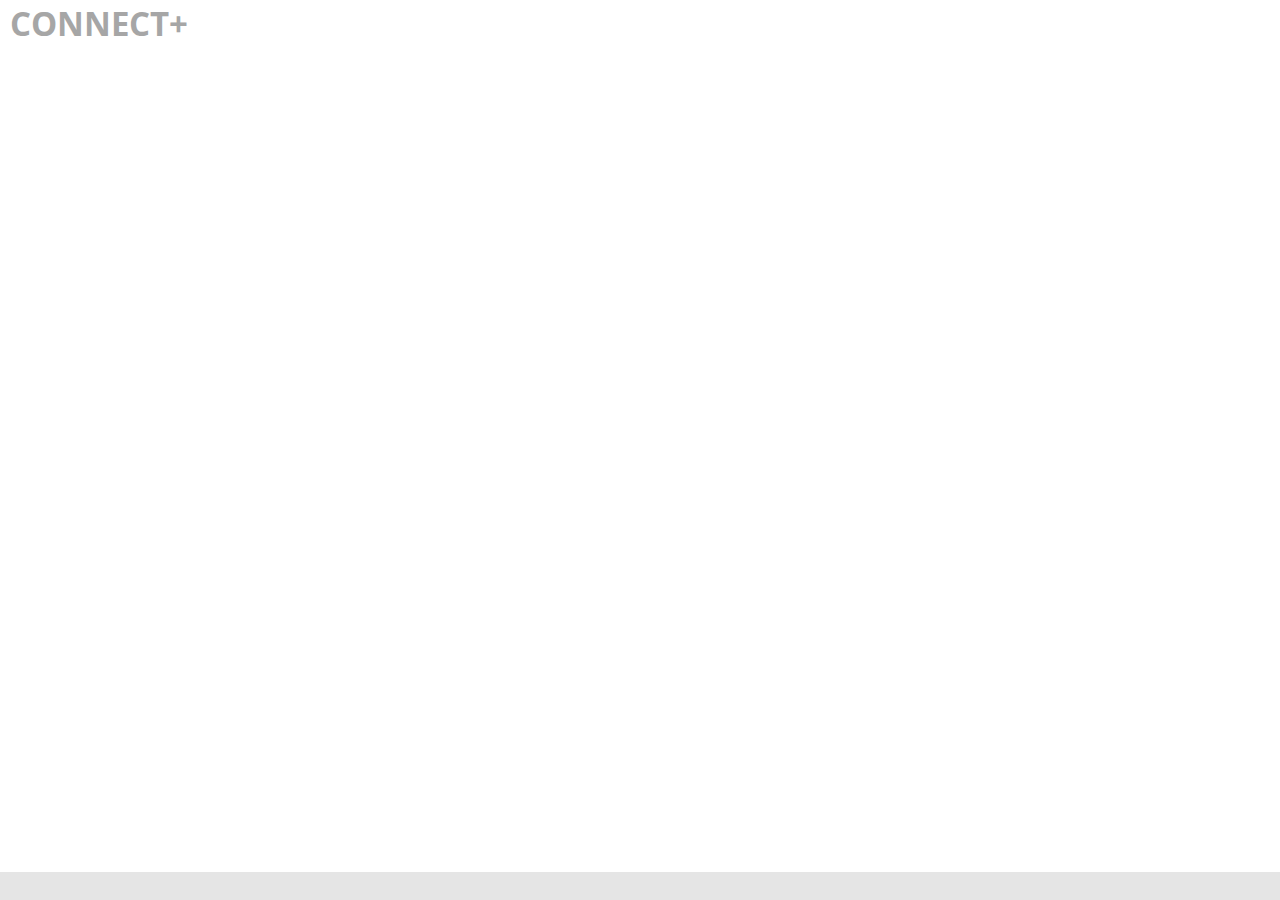
<file: index.html>
<!DOCTYPE html>
<html>
	<head>
		<meta charset="utf-8">
		<title>mintIrc</title>

		<link href="http://fonts.googleapis.com/css?family=Open+Sans:400,700&amp;subset=latin,latin-ext" rel='stylesheet' type='text/css'>
		<link rel="stylesheet/less" type="text/css" href="less/main.less" media="screen" />
	</head>
<body>
	<script src="js/metro.js"></script>
	<script src="js/mintIrc.js"></script>
</body>
</html>
<!--
Copyright 2012 Bobby Wertman.
-->
</file>
